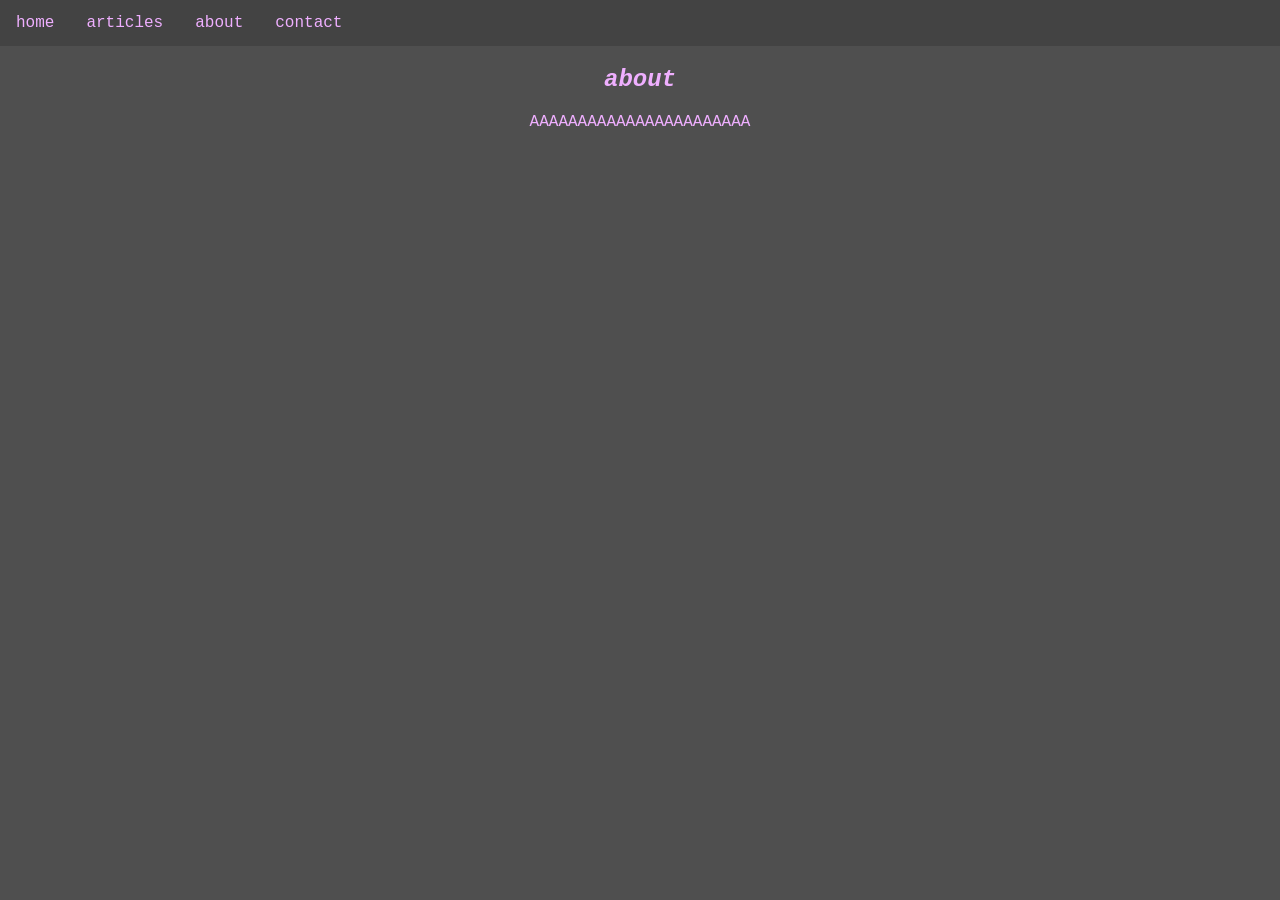
<file: about.html>
<!DOCTYPE html>
<html lang="">
  <head>
    <meta charset="utf-8">
    <title>
      about
    </title>
    <link rel="stylesheet" type="text/css" href="styles.css">
  </head>
  <body>
    <ul>
      <li><a href="index.html">home</a></li>
      <li><a href="articles/list.html">articles</a></li>
      <li><a href="about.html">about</a></li>
      <li><a href="contact.html">contact</a></li>
    </ul>
    <center>
      <h2>about</h2>
      <p></p>
      <p>AAAAAAAAAAAAAAAAAAAAAAA</p>
    </center>
  </body>
</html>
</file>
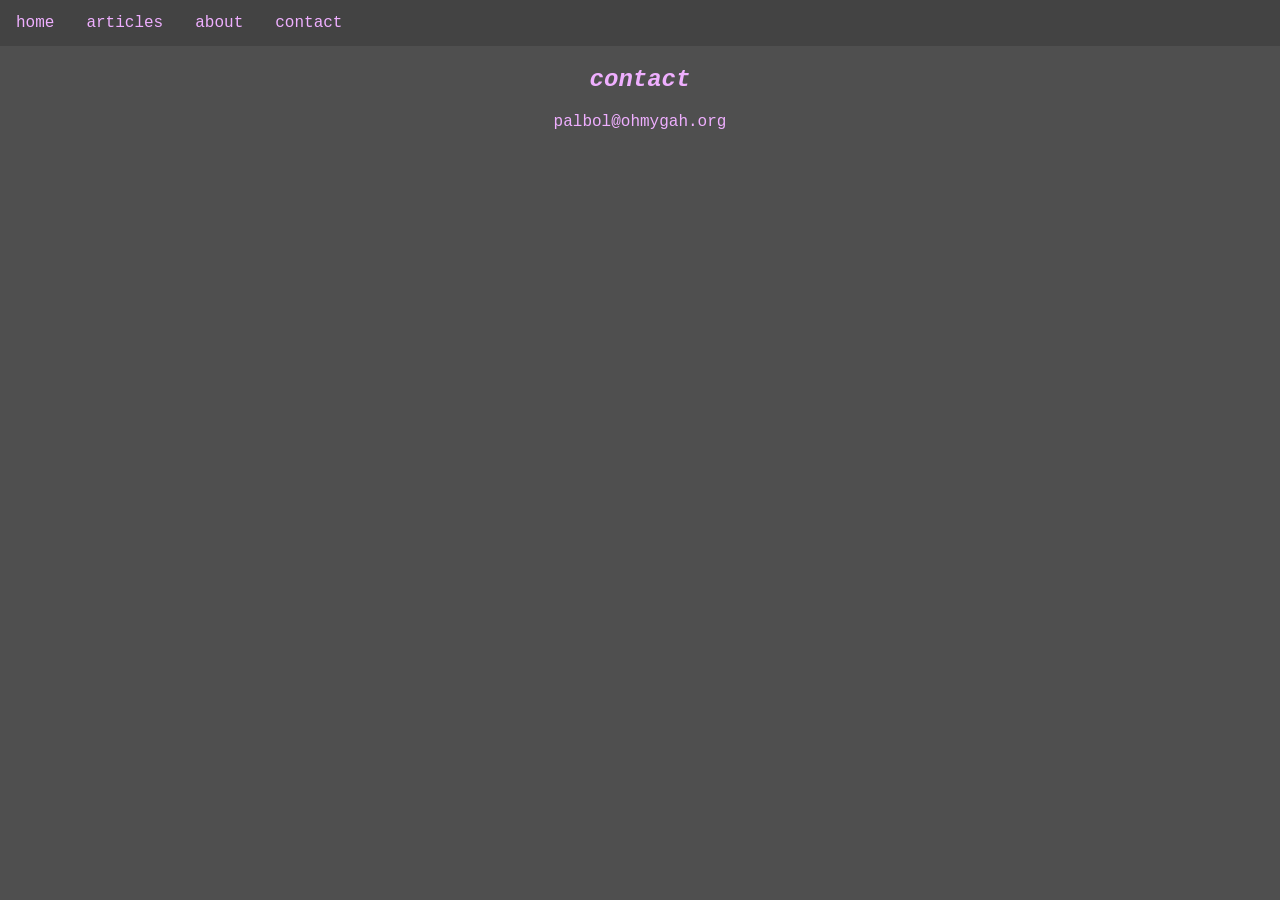
<file: contact.html>
<!DOCTYPE html>
<html lang="">
  <head>
    <meta charset="utf-8">
    <title>
      contact
    </title>
    <link rel="stylesheet" type="text/css" href="styles.css">
  </head>
  <body>
    <ul>
      <li><a href="index.html">home</a></li>
      <li><a href="articles/list.html">articles</a></li>
      <li><a href="about.html">about</a></li>
      <li><a href="contact.html">contact</a></li>
    </ul>
    <center>
      <h2>contact</h2>
      <p></p>
      <p>palbol@ohmygah.org</p>
    </center>
  </body>
</html>
</file>
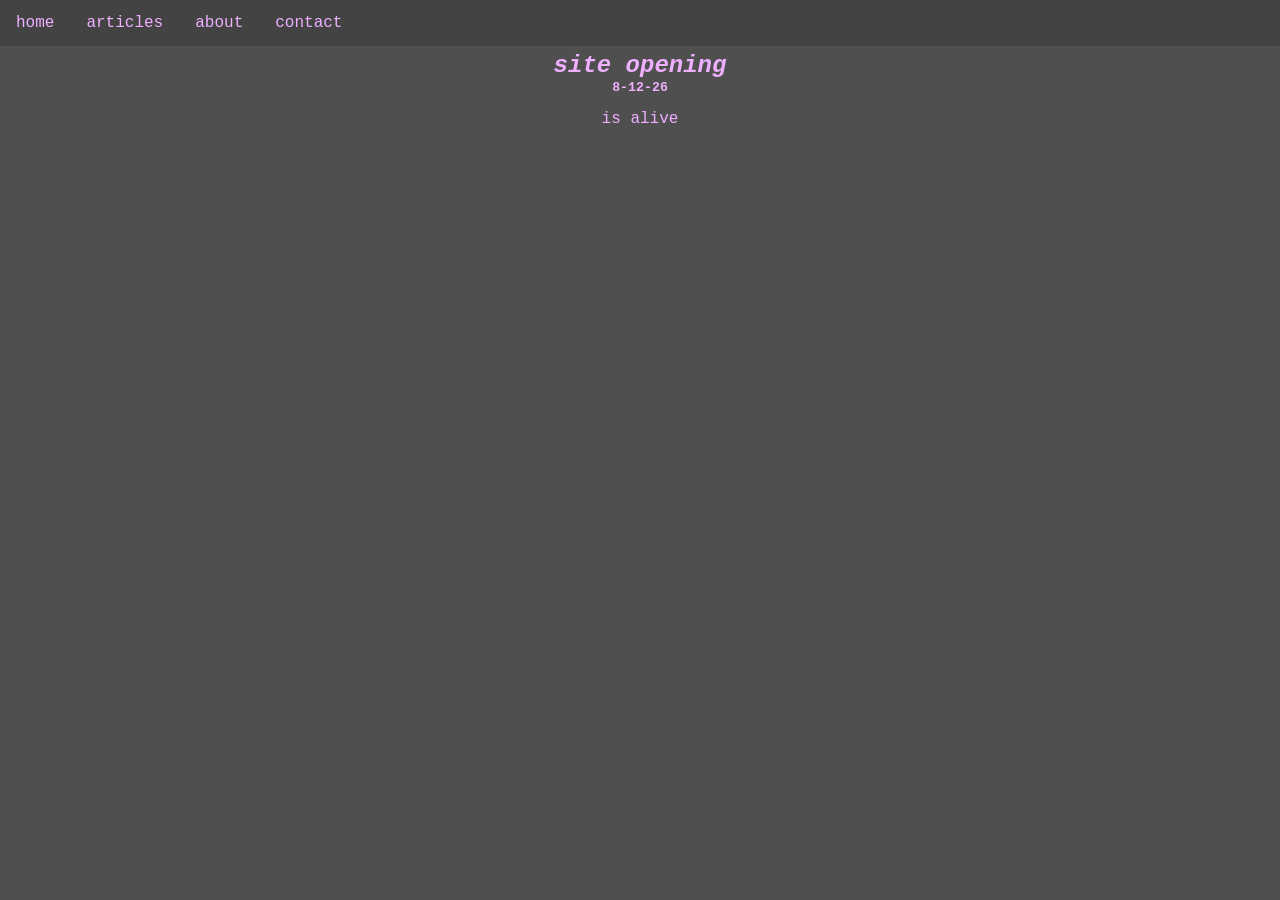
<file: articles/8-12-26 site opening.html>
<!DOCTYPE html>
<html lang="">
  <head>
    <meta charset="utf-8">
    <title>
      site opening
    </title>
    <link rel="stylesheet" type="text/css" href="/styles.css">
  </head>
  <body>
    <ul>
      <li><a href="/index.html">home</a></li>
      <li><a href="/articles/list.html">articles</a></li>
      <li><a href="/about.html">about</a></li>
      <li><a href="/contact.html">contact</a></li>
    </ul>
    <center>
      <h2><div style = "line-height:0">site opening</div></h2>
      <h5><div style = "line-height:0">8-12-26</div></h5>
      <p>is alive</p>

    </center>
  </body>
</html>
</file>
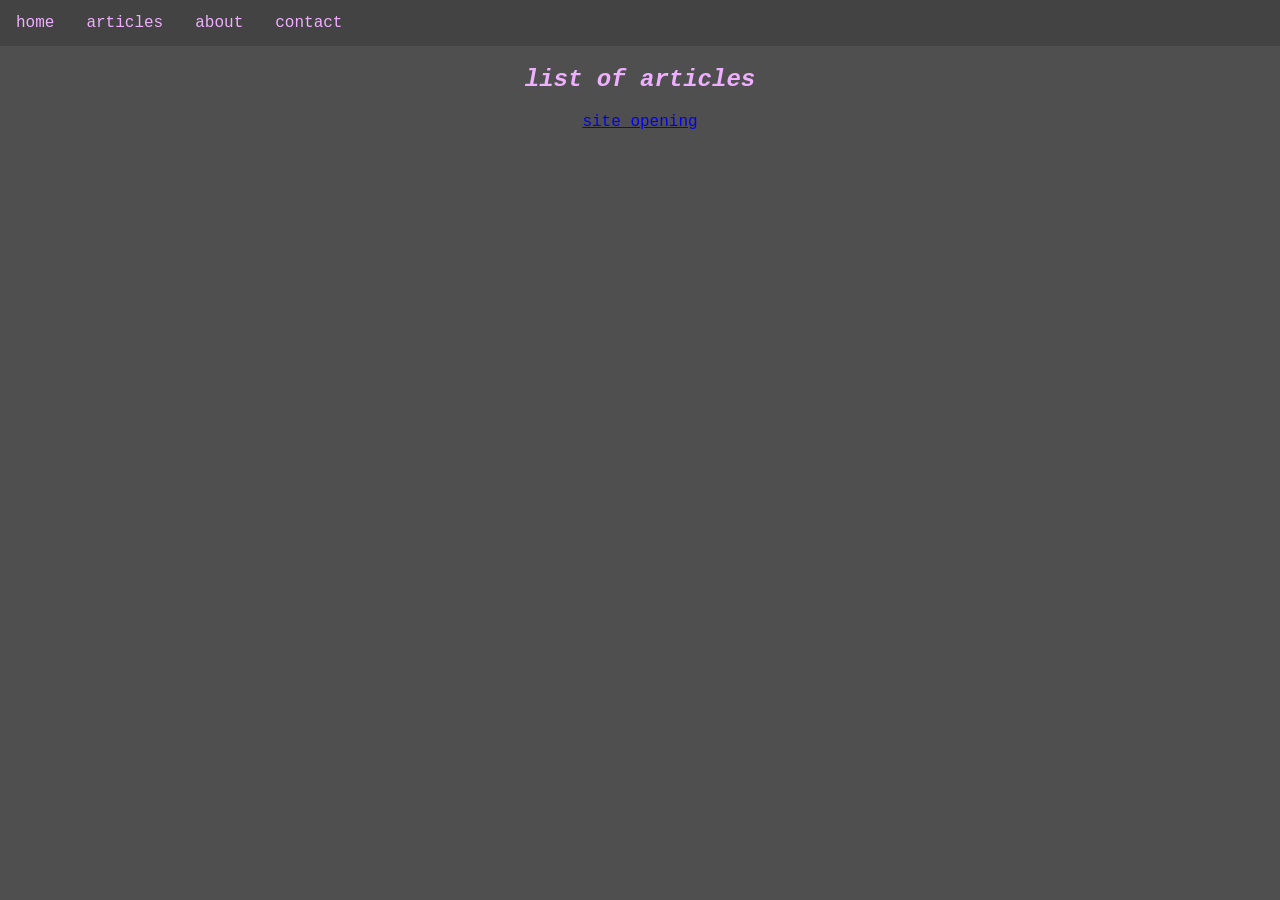
<file: articles/list.html>
<!DOCTYPE html>
<html lang="">
  <head>
    <meta charset="utf-8">
    <title>
      articles
    </title>
    <link rel="stylesheet" type="text/css" href="/styles.css">
  </head>
  <body>
    <ul>
      <li><a href="/index.html">home</a></li>
      <li><a href="/articles/list.html">articles</a></li>
      <li><a href="/about.html">about</a></li>
      <li><a href="/contact.html">contact</a></li>
    </ul>
    <center>
      <h2>list of articles</h2>
      <p></p>
      <p><a href = "/articles/8-12-26 site opening.html">site opening</a></p>
    </center>
  </body>
</html>
</file>
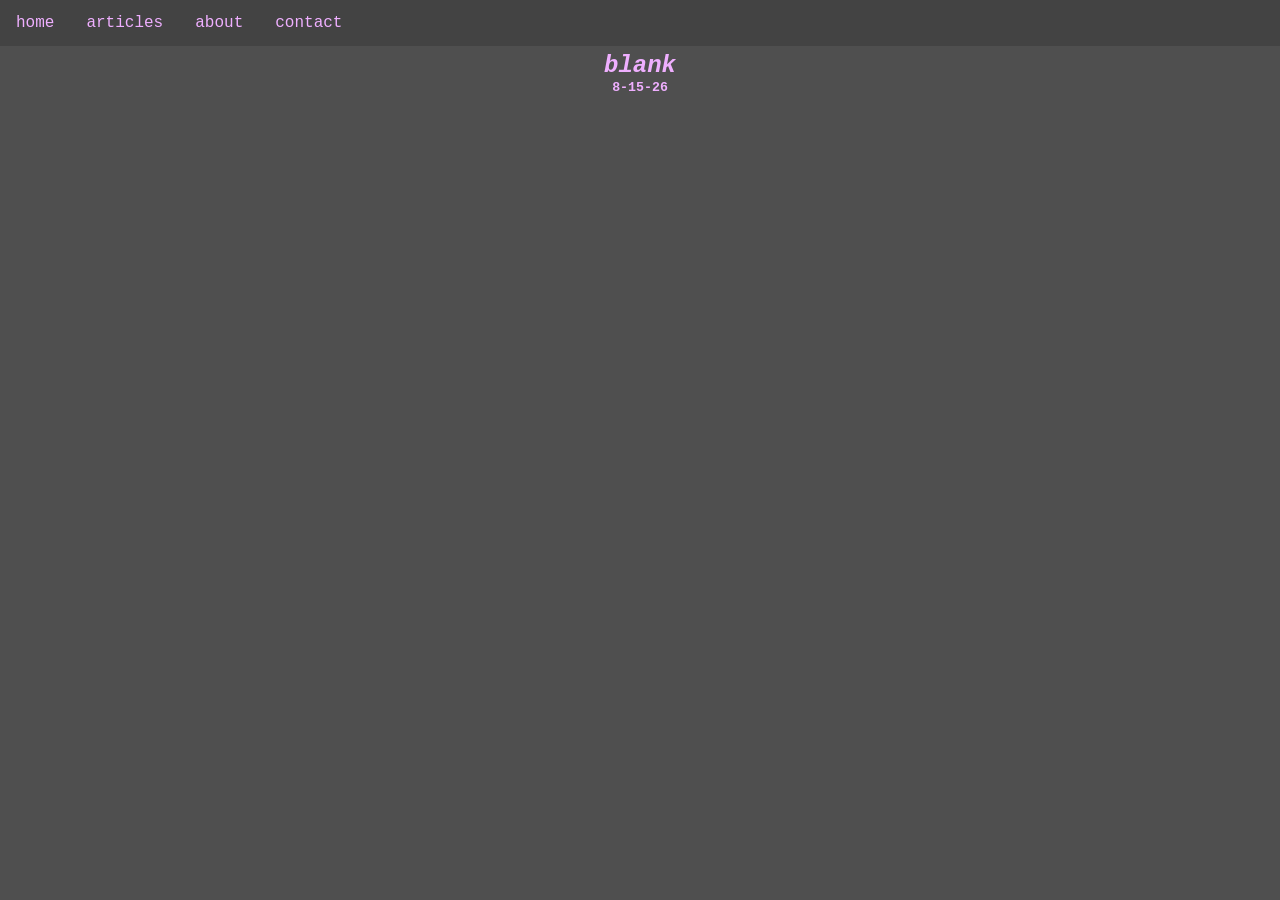
<file: articles/next.html>
<!DOCTYPE html>
<html lang="">
  <head>
    <meta charset="utf-8">
    <title>
      blank
    </title>
    <link rel="stylesheet" type="text/css" href="/styles.css">
  </head>
  <body>
    <ul>
      <li><a href="/index.html">home</a></li>
      <li><a href="/articles/list.html">articles</a></li>
      <li><a href="/about.html">about</a></li>
      <li><a href="/contact.html">contact</a></li>
    </ul>
    <center>
      <h2><div style = "line-height:0">blank</div></h2>
      <h5><div style = "line-height:0">8-15-26</div></h5>
      <p></p>
    </center>
  </body>
</html>
</file>
<file: styles.css>
body {
        background-color: #4F4F4F;
        margin: 0;
      }
      p, h2, h5 {
        color: #EFAFFF;
        font-family: "Courier New";
      }

      h2 {
        font-style: italic;
      }

      ul {
        list-style-type: none;
        margin: 0;
        padding: 0;
        overflow: hidden;
        background-color: #434343;
      }
      ul li {
        float: left;
      }
      ul li a {
        display: block;
        color: #EFAFFF;
        text-align: center;
        padding: 14px 16px;
        text-decoration: none;
        font-family: "Courier New";
      }
      ul li a:hover {
        background-color: #212121;
      }
      ul li a:active {
        background-color:#090909
      }
</file>
